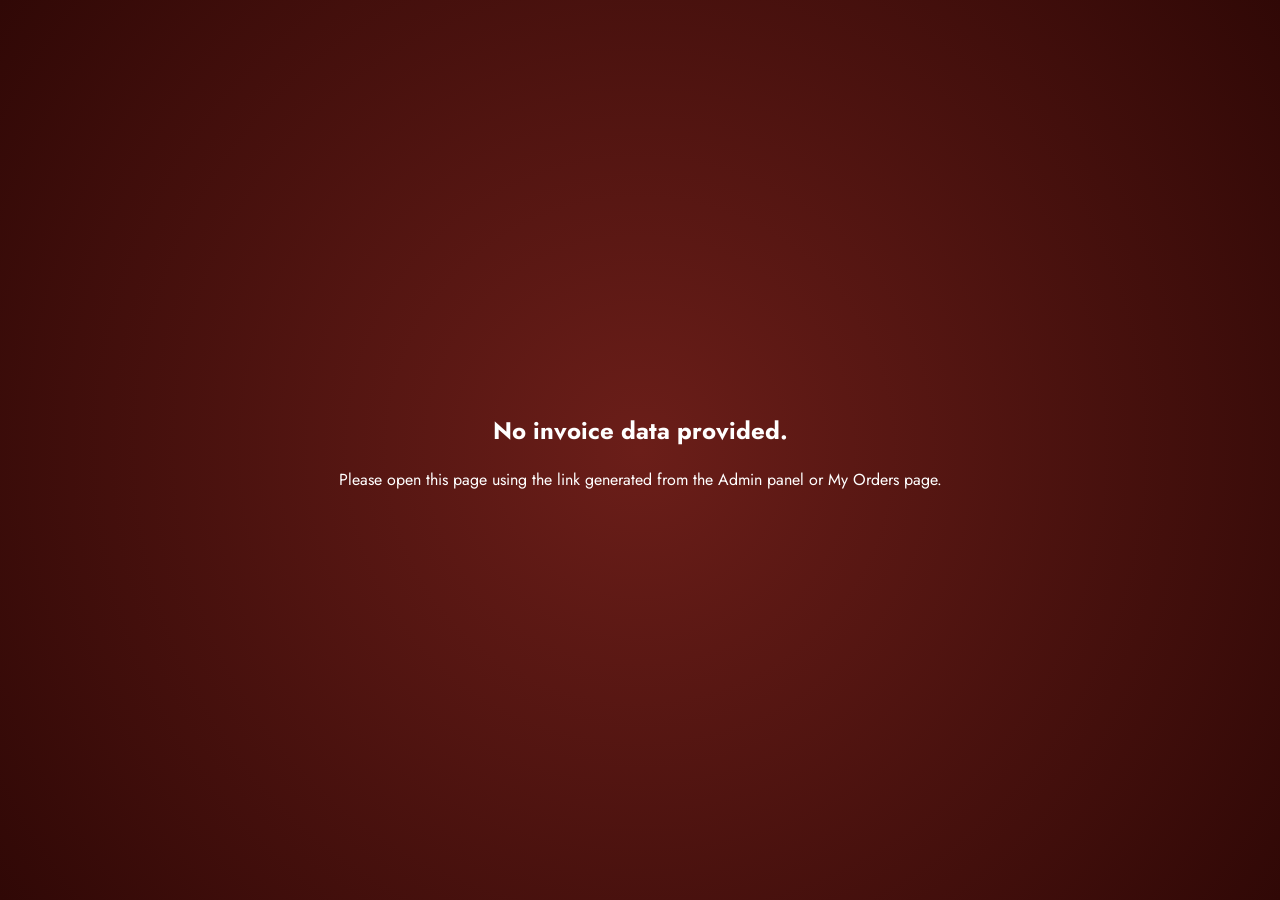
<file: invoice.html>
<!DOCTYPE html>
<html lang="en">
<head>
  <meta charset="UTF-8"/>
  <meta name="viewport" content="width=device-width, initial-scale=1.0"/>
  <title>Invoice — KRIVVA BY RETHIKA</title>
  <style>
    @import url('https://fonts.googleapis.com/css2?family=Cormorant+Garamond:ital,wght@0,300;0,400;0,600;0,700;1,400;1,600&family=Jost:wght@300;400;500;600;700&display=swap');

    body {
      background: radial-gradient(circle at center, #6b1e19 0%, #300806 100%);
      font-family: 'Jost', sans-serif;
      color: #1a2e3b;
      margin: 0;
      padding: 50px 20px;
      min-height: 100vh;
      display: flex;
      justify-content: center;
      align-items: center;
      box-sizing: border-box;
    }

    .invoice-container {
      background-color: #fcfbf8;
      width: 100%;
      max-width: 680px;
      border-radius: 340px 340px 0 0;
      box-shadow: 0 30px 70px rgba(0, 0, 0, 0.5);
      padding: 100px 70px 70px 70px;
      box-sizing: border-box;
      position: relative;
      border: 1px solid rgba(196, 143, 67, 0.25);
    }

    /* Mandala Logo Styling */
    .mandala-container {
      display: flex;
      justify-content: center;
      margin-bottom: 25px;
    }

    .brand-title {
      font-family: 'Cormorant Garamond', serif;
      font-size: 2.3rem;
      font-weight: 700;
      text-transform: uppercase;
      letter-spacing: 5px;
      color: #1a2e3b;
      text-align: center;
      margin: 0 0 6px 0;
      line-height: 1.1;
    }

    .brand-subtitle {
      font-family: 'Jost', sans-serif;
      font-size: 0.72rem;
      font-weight: 600;
      text-transform: uppercase;
      letter-spacing: 4px;
      color: #c48f43;
      text-align: center;
      margin: 0 0 50px 0;
    }

    /* Metadata details */
    .metadata-row {
      display: flex;
      justify-content: space-between;
      align-items: flex-start;
      margin-bottom: 45px;
    }

    .meta-left, .meta-right {
      display: flex;
      flex-direction: column;
    }

    .meta-label {
      font-family: 'Jost', sans-serif;
      font-size: 0.75rem;
      font-weight: 700;
      color: #8c9ba5;
      letter-spacing: 1.5px;
      margin-bottom: 4px;
      text-transform: uppercase;
    }

    .meta-value {
      font-family: 'Jost', sans-serif;
      font-size: 0.95rem;
      font-weight: 500;
      color: #1a2e3b;
    }

    .customer-name {
      font-family: 'Cormorant Garamond', serif;
      font-size: 1.7rem;
      font-weight: 700;
      color: #c48f43;
      text-align: right;
      line-height: 1.1;
    }

    .customer-subtitle {
      font-family: 'Jost', sans-serif;
      font-size: 0.7rem;
      font-weight: 700;
      color: #1a2e3b;
      text-transform: uppercase;
      letter-spacing: 2px;
      text-align: right;
      margin-top: 4px;
    }

    /* Items Table */
    .items-table {
      width: 100%;
      border-collapse: collapse;
      margin-bottom: 40px;
    }

    .items-table th {
      font-family: 'Jost', sans-serif;
      font-size: 0.8rem;
      font-weight: 700;
      color: #1a2e3b;
      letter-spacing: 1.5px;
      padding: 14px 0;
      border-top: 1.5px solid #c48f43;
      border-bottom: 1.5px solid #c48f43;
    }

    .items-table td {
      font-family: 'Jost', sans-serif;
      font-size: 0.92rem;
      color: #4a5a65;
      padding: 20px 0;
      border-bottom: 1px solid rgba(196, 143, 67, 0.15);
      vertical-align: middle;
    }

    /* Total calculations summary */
    .summary-container {
      width: 100%;
      max-width: 320px;
      margin-left: auto;
      margin-bottom: 50px;
      border-top: 1.5px solid #c48f43;
      padding-top: 18px;
    }

    .summary-row {
      display: flex;
      justify-content: space-between;
      margin-bottom: 8px;
      font-family: 'Jost', sans-serif;
      font-size: 0.92rem;
      color: #4a5a65;
    }

    .summary-row.total-row {
      margin-top: 14px;
      padding-top: 14px;
      border-top: 1px solid rgba(196, 143, 67, 0.35);
      font-size: 1.25rem;
      font-weight: 700;
      color: #1a2e3b;
    }

    /* Bottom Section Billing */
    .bottom-row {
      display: flex;
      justify-content: space-between;
      align-items: flex-start;
      border-top: 1px solid rgba(196, 143, 67, 0.18);
      padding-top: 35px;
    }

    .billing-details, .payment-details {
      width: 46%;
      display: flex;
      flex-direction: column;
    }

    .billing-name {
      font-family: 'Cormorant Garamond', serif;
      font-size: 1.35rem;
      font-weight: 700;
      color: #c48f43;
      margin-bottom: 8px;
    }

    .billing-addr {
      font-family: 'Jost', sans-serif;
      font-size: 0.88rem;
      color: #4a5a65;
      line-height: 1.55;
    }

    .payment-item {
      display: flex;
      justify-content: space-between;
      font-family: 'Jost', sans-serif;
      font-size: 0.88rem;
      margin-bottom: 6px;
      color: #4a5a65;
    }

    .payment-lbl {
      font-weight: 500;
    }

    .payment-val {
      font-weight: 700;
      color: #c48f43;
    }

    /* Floating Print Button */
    .print-btn {
      position: fixed;
      bottom: 30px;
      right: 30px;
      background-color: #c48f43;
      color: white;
      border: none;
      width: 56px;
      height: 56px;
      border-radius: 50%;
      box-shadow: 0 8px 24px rgba(0, 0, 0, 0.4);
      cursor: pointer;
      font-size: 22px;
      display: flex;
      align-items: center;
      justify-content: center;
      transition: all 0.3s ease;
      z-index: 1000;
    }

    .print-btn:hover {
      background-color: #a87630;
      transform: scale(1.1);
    }

    /* Print Stylesheet */
    @media print {
      body {
        background: none !important;
        padding: 0;
        margin: 0;
        display: block;
      }
      .invoice-container {
        border: none !important;
        box-shadow: none !important;
        margin: 0 !important;
        width: 100% !important;
        max-width: 100% !important;
        padding: 40px 0 !important;
      }
      .print-btn {
        display: none !important;
      }
    }

    @media (max-width: 600px) {
      body {
        padding: 20px 10px;
      }
      .invoice-container {
        border-radius: 180px 180px 0 0;
        padding: 70px 25px 40px 25px;
      }
      .brand-title {
        font-size: 1.8rem;
      }
      .metadata-row {
        flex-direction: column;
        gap: 20px;
        margin-bottom: 30px;
      }
      .meta-right {
        align-items: flex-start;
      }
      .customer-name, .customer-subtitle {
        text-align: left;
      }
      .bottom-row {
        flex-direction: column;
        gap: 30px;
      }
      .billing-details, .payment-details {
        width: 100%;
      }
    }
  </style>
</head>
<body>

  <div class="invoice-container">
    <!-- SVG Mandala Header Icon -->
    <div class="mandala-container">
      <svg width="60" height="60" viewBox="0 0 100 100">
        <!-- Circular details -->
        <circle cx="50" cy="50" r="45" fill="none" stroke="#c48f43" stroke-width="1" />
        <circle cx="50" cy="50" r="41" fill="none" stroke="#c48f43" stroke-width="0.5" stroke-dasharray="2 1" />
        <circle cx="50" cy="50" r="12" fill="none" stroke="#c48f43" stroke-width="1.2" />
        
        <!-- Large Petals -->
        <g stroke="#c48f43" stroke-width="0.8" fill="none">
          <path d="M 50 5 C 55 25, 45 25, 50 5" transform="rotate(0 50 50)" />
          <path d="M 50 5 C 55 25, 45 25, 50 5" transform="rotate(30 50 50)" />
          <path d="M 50 5 C 55 25, 45 25, 50 5" transform="rotate(60 50 50)" />
          <path d="M 50 5 C 55 25, 45 25, 50 5" transform="rotate(90 50 50)" />
          <path d="M 50 5 C 55 25, 45 25, 50 5" transform="rotate(120 50 50)" />
          <path d="M 50 5 C 55 25, 45 25, 50 5" transform="rotate(150 50 50)" />
          <path d="M 50 5 C 55 25, 45 25, 50 5" transform="rotate(180 50 50)" />
          <path d="M 50 5 C 55 25, 45 25, 50 5" transform="rotate(210 50 50)" />
          <path d="M 50 5 C 55 25, 45 25, 50 5" transform="rotate(240 50 50)" />
          <path d="M 50 5 C 55 25, 45 25, 50 5" transform="rotate(270 50 50)" />
          <path d="M 50 5 C 55 25, 45 25, 50 5" transform="rotate(300 50 50)" />
          <path d="M 50 5 C 55 25, 45 25, 50 5" transform="rotate(330 50 50)" />

          <!-- Small Petals -->
          <path d="M 50 15 C 53 30, 47 30, 50 15" transform="rotate(15 50 50)" stroke-width="0.5" />
          <path d="M 50 15 C 53 30, 47 30, 50 15" transform="rotate(45 50 50)" stroke-width="0.5" />
          <path d="M 50 15 C 53 30, 47 30, 50 15" transform="rotate(75 50 50)" stroke-width="0.5" />
          <path d="M 50 15 C 53 30, 47 30, 50 15" transform="rotate(105 50 50)" stroke-width="0.5" />
          <path d="M 50 15 C 53 30, 47 30, 50 15" transform="rotate(135 50 50)" stroke-width="0.5" />
          <path d="M 50 15 C 53 30, 47 30, 50 15" transform="rotate(165 50 50)" stroke-width="0.5" />
          <path d="M 50 15 C 53 30, 47 30, 50 15" transform="rotate(195 50 50)" stroke-width="0.5" />
          <path d="M 50 15 C 53 30, 47 30, 50 15" transform="rotate(225 50 50)" stroke-width="0.5" />
          <path d="M 50 15 C 53 30, 47 30, 50 15" transform="rotate(255 50 50)" stroke-width="0.5" />
          <path d="M 50 15 C 53 30, 47 30, 50 15" transform="rotate(285 50 50)" stroke-width="0.5" />
          <path d="M 50 15 C 53 30, 47 30, 50 15" transform="rotate(315 50 50)" stroke-width="0.5" />
          <path d="M 50 15 C 53 30, 47 30, 50 15" transform="rotate(345 50 50)" stroke-width="0.5" />
        </g>
        <circle cx="50" cy="50" r="3.5" fill="#c48f43" />
      </svg>
    </div>

    <!-- Company Headers -->
    <div class="brand-title">KRIVVA BY RETHIKA</div>
    <div class="brand-subtitle">WOMENSWEAR & STYLING</div>

    <!-- Metadata Details Row -->
    <div class="metadata-row">
      <div class="meta-left">
        <div class="meta-label">NO.</div>
        <div class="meta-value" id="inv-no">-</div>
        <div style="margin-top: 15px;"></div>
        <div class="meta-label">DATE.</div>
        <div class="meta-value" id="inv-date">-</div>
      </div>
      <div class="meta-right">
        <div class="meta-label" style="text-align: right;">INVOICE TO</div>
        <div class="customer-name" id="inv-customer">-</div>
        <div class="customer-subtitle">CUSTOMER</div>
      </div>
    </div>

    <!-- Items Table -->
    <table class="items-table">
      <thead>
        <tr>
          <th style="width: 10%; text-align: left;">QTY</th>
          <th style="text-align: left;">DESCRIPTION</th>
          <th style="width: 15%; text-align: center;">SIZE</th>
          <th style="width: 20%; text-align: right;">RATE</th>
          <th style="width: 25%; text-align: right;">AMOUNT</th>
        </tr>
      </thead>
      <tbody id="invoice-items">
        <!-- Rendered dynamically -->
      </tbody>
    </table>

    <!-- Totals Summary Container -->
    <div class="summary-container">
      <div class="summary-row">
        <span>Sub-total:</span>
        <span id="subtotal-val">₹0.00</span>
      </div>
      <div class="summary-row" id="shipping-row">
        <span>Shipping:</span>
        <span id="shipping-val">₹0.00</span>
      </div>
      <div class="summary-row">
        <span>CGST (0%):</span>
        <span id="cgst-val">₹0.00</span>
      </div>
      <div class="summary-row">
        <span>SGST (0%):</span>
        <span id="sgst-val">₹0.00</span>
      </div>
      <div class="summary-row total-row">
        <span>Total:</span>
        <span id="total-val">₹0.00</span>
      </div>
    </div>

    <!-- Bottom Billing & Payment details -->
    <div class="bottom-row">
      <div class="billing-details">
        <div class="bottom-label">Billed To</div>
        <div class="billing-name" id="billing-name">-</div>
        <div class="billing-addr" id="billing-address">-</div>
      </div>
      <div class="payment-details">
        <div class="bottom-label">Payment Details</div>
        <div class="payment-item">
          <span class="payment-lbl">Status:</span>
          <span class="payment-val" id="payment-status">PAID</span>
        </div>
        <div class="payment-item">
          <span class="payment-lbl">Date:</span>
          <span class="payment-val" id="payment-date">-</span>
        </div>
        <div style="margin-top: 25px; font-family: 'Cormorant Garamond', serif; font-size: 1.15rem; font-weight: 700; color: #1a2e3b; letter-spacing: 0.5px;">
          Team KRIVVA BY RETHIKA 🤍
        </div>
      </div>
    </div>
  </div>

  <!-- Float Print Button -->
  <button class="print-btn" onclick="window.print()" title="Print Invoice">🖨️</button>

  <script>
    window.addEventListener('DOMContentLoaded', () => {
      try {
        const urlParams = new URLSearchParams(window.location.search);
        const dataParam = urlParams.get('data');
        if (!dataParam) {
          document.body.innerHTML = `
            <div style="color: white; text-align: center; font-family: 'Jost', sans-serif; padding: 50px;">
              <h2>No invoice data provided.</h2>
              <p>Please open this page using the link generated from the Admin panel or My Orders page.</p>
            </div>`;
          return;
        }

        const order = JSON.parse(decodeURIComponent(escape(atob(dataParam))));

        // Show invoice/order reference — use existing ID if it looks like INV-XXXX, else show as ORDER ref
        const isUuid = /^[0-9a-f]{8}-[0-9a-f]{4}-[0-9a-f]{4}-[0-9a-f]{4}-[0-9a-f]{12}$/i.test(order.id);
        const invId = isUuid
          ? 'ORD-' + order.id.substring(0, 8).toUpperCase()
          : order.id;

        document.getElementById('inv-no').textContent = invId;

        // Formatted dates — handle both 'DD Mon YYYY' string and ISO timestamp
        const dateRaw = order.date || order.created_at || new Date().toISOString();
        const d = new Date(dateRaw);
        if (!isNaN(d.getTime())) {
          const months = ['JANUARY', 'FEBRUARY', 'MARCH', 'APRIL', 'MAY', 'JUNE', 'JULY', 'AUGUST', 'SEPTEMBER', 'OCTOBER', 'NOVEMBER', 'DECEMBER'];
          document.getElementById('inv-date').textContent = `${d.getDate()} ${months[d.getMonth()]} ${d.getFullYear()}`;
          const shortMonths = ['Jan', 'Feb', 'Mar', 'Apr', 'May', 'Jun', 'Jul', 'Aug', 'Sep', 'Oct', 'Nov', 'Dec'];
          document.getElementById('payment-date').textContent = `${d.getDate()} ${shortMonths[d.getMonth()]} ${d.getFullYear()}`;
        }

        document.getElementById('inv-customer').textContent = order.name;
        document.getElementById('billing-name').textContent = order.name;

        // Billing address formatting
        let addrHTML = `${order.addr || ''}`;
        if (order.city) addrHTML += `<br>${order.city}`;
        if (order.pin) addrHTML += `, PIN: ${order.pin}`;
        if (order.phone) addrHTML += `<br>Phone: +91 ${order.phone}`;
        document.getElementById('billing-address').innerHTML = addrHTML;

        // Render line items
        const itemsContainer = document.getElementById('invoice-items');
        itemsContainer.innerHTML = order.items.map(item => {
          const qty = item.qty || 1;
          const rate = item.price || 0;
          const amt = qty * rate;
          const sizeStr = item.size ? item.size : 'M';
          return `
            <tr>
              <td style="text-align: left;">${qty}</td>
              <td style="text-align: left; font-weight: 500; color: #1a2e3b;">${item.name}</td>
              <td style="text-align: center;">${sizeStr}</td>
              <td style="text-align: right;">₹${rate.toLocaleString('en-IN', { minimumFractionDigits: 2, maximumFractionDigits: 2 })}</td>
              <td class="amount-col" style="text-align: right;">₹${amt.toLocaleString('en-IN', { minimumFractionDigits: 2, maximumFractionDigits: 2 })}</td>
            </tr>`;
        }).join('');

        // Totals Calculations mapping
        const subtotalVal = order.subtotal || order.items.reduce((sum, item) => sum + (item.price * item.qty), 0);
        const shippingVal = order.shipping !== undefined ? order.shipping : (order.total >= 999 ? 0 : 99);
        const cgstVal = order.cgst || 0;
        const sgstVal = order.sgst || 0;

        document.getElementById('subtotal-val').textContent = `₹${subtotalVal.toLocaleString('en-IN', { minimumFractionDigits: 2, maximumFractionDigits: 2 })}`;
        document.getElementById('shipping-val').textContent = `₹${shippingVal.toLocaleString('en-IN', { minimumFractionDigits: 2, maximumFractionDigits: 2 })}`;
        document.getElementById('cgst-val').textContent = `₹${cgstVal.toLocaleString('en-IN', { minimumFractionDigits: 2, maximumFractionDigits: 2 })}`;
        document.getElementById('sgst-val').textContent = `₹${sgstVal.toLocaleString('en-IN', { minimumFractionDigits: 2, maximumFractionDigits: 2 })}`;
        document.getElementById('total-val').textContent = `₹${order.total.toLocaleString('en-IN', { minimumFractionDigits: 2, maximumFractionDigits: 2 })}`;

      } catch (err) {
        console.error(err);
        document.body.innerHTML = `
          <div style="color: white; text-align: center; font-family: 'Jost', sans-serif; padding: 50px;">
            <h2>Error parsing invoice data.</h2>
            <p>The billing URL appears to be formatted incorrectly or contains corrupt data.</p>
          </div>`;
      }
    });
  </script>
</body>
</html>
</file>
